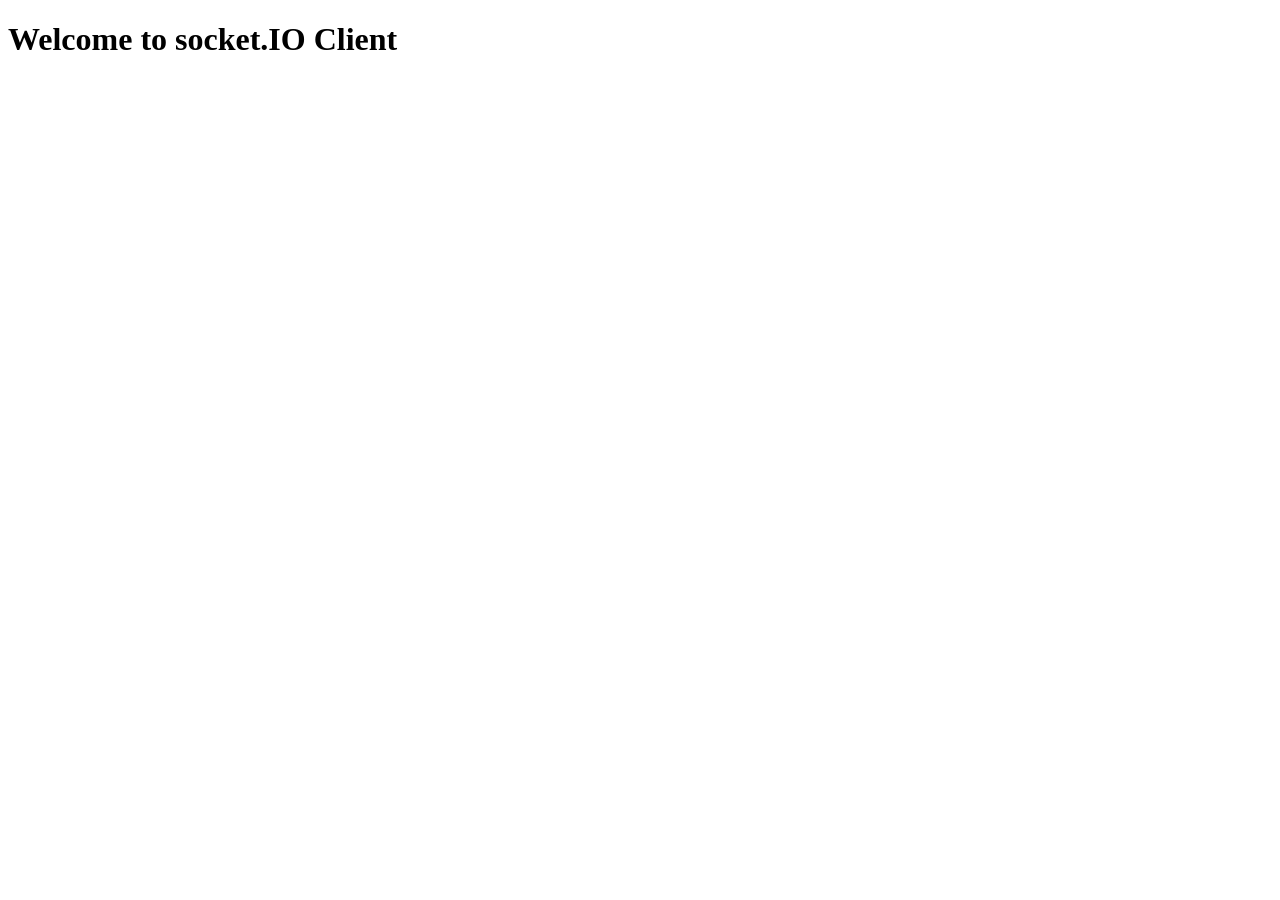
<file: public/assets/aistudio/client_f6507a64.html>
<!DOCTYPE html>
<html lang="en">

<head>
    <meta charset="UTF-8">
    <meta name="viewport" content="width=device-width, initial-scale=1.0">
    <title>Document</title>

    <script src="https://cdn.socket.io/4.8.4/socket.io.min.js"
        integrity="sha384-fBrXvbDtHoeKWJ/hcA6M+YGueiDW+h45I7V6F2kD1S8bOkrF9rZYPLVkCR6BLR/1"
        crossorigin="anonymous"></script>
</head>

<body>
    <h1>Welcome to socket.IO Client</h1>
</body>

</html>

<script>
    const socket = io("ws://localhost:8080/", {
        "transports": ["websocket"]
    });

    socket.emit("fr", "Hello from Client side");

    socket.on("click", (cb) => {
        console.log(cb);
    });

    socket.on("join", (cb) => {
        console.log(cb);
    });

    socket.on("announcement", (cb) => {
        console.log(cb);
    });
</script>
</file>
